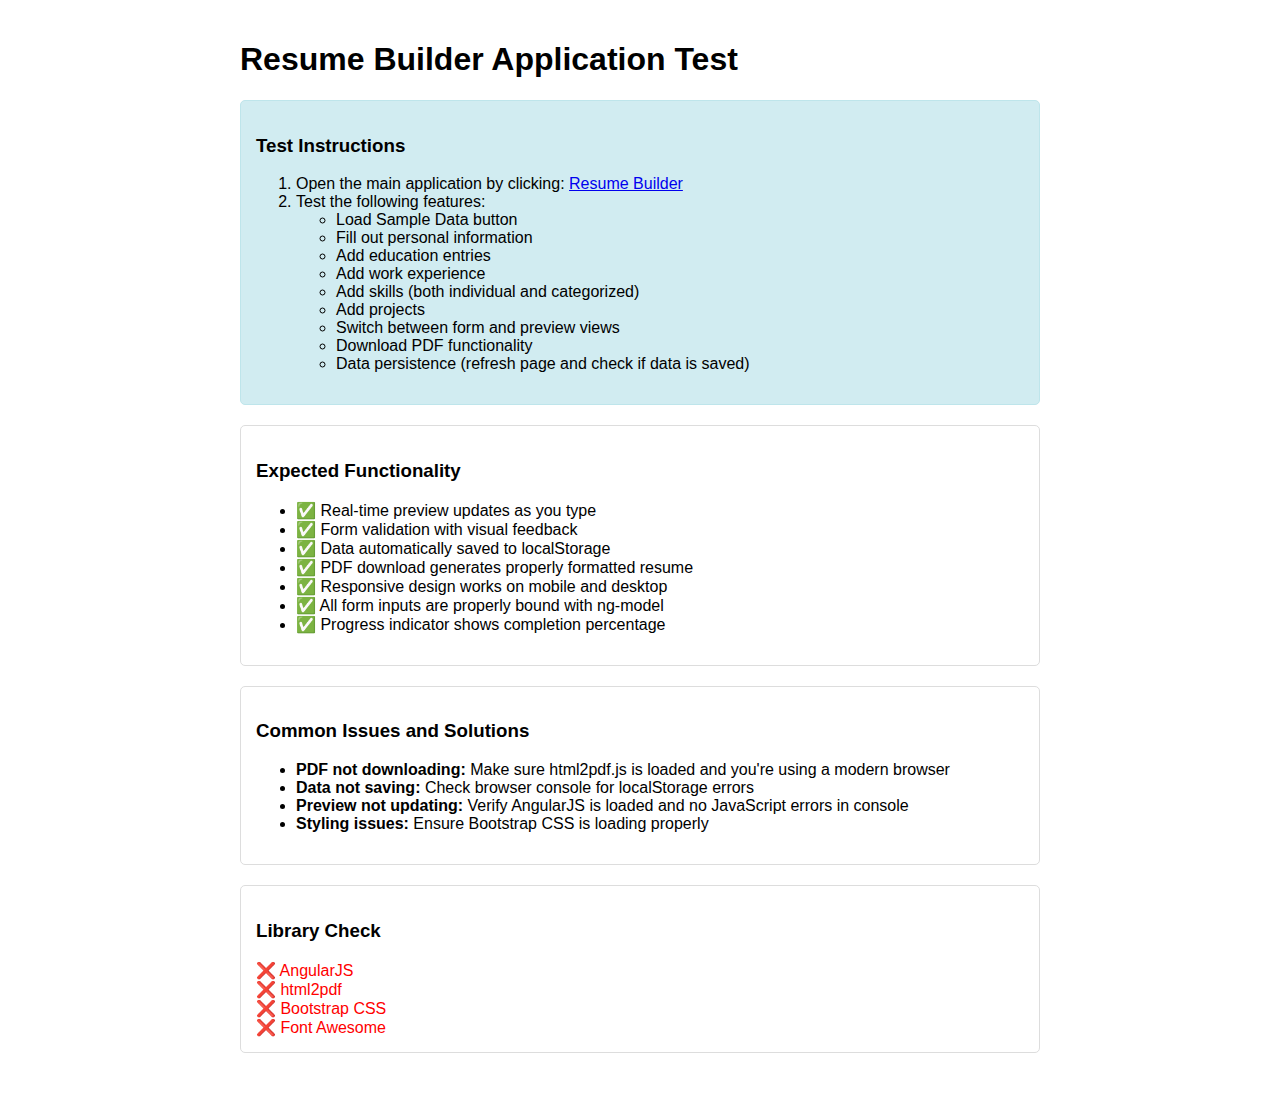
<file: test.html>
<!DOCTYPE html>
<html lang="en">
<head>
    <meta charset="UTF-8">
    <meta name="viewport" content="width=device-width, initial-scale=1.0">
    <title>Resume Builder Test</title>
    <style>
        body {
            font-family: Arial, sans-serif;
            max-width: 800px;
            margin: 0 auto;
            padding: 20px;
        }
        .test-section {
            margin: 20px 0;
            padding: 15px;
            border: 1px solid #ddd;
            border-radius: 5px;
        }
        .success { background-color: #d4edda; border-color: #c3e6cb; }
        .error { background-color: #f8d7da; border-color: #f5c6cb; }
        .info { background-color: #d1ecf1; border-color: #bee5eb; }
    </style>
</head>
<body>
    <h1>Resume Builder Application Test</h1>
    
    <div class="test-section info">
        <h3>Test Instructions</h3>
        <ol>
            <li>Open the main application by clicking: <a href="index.html" target="_blank">Resume Builder</a></li>
            <li>Test the following features:</li>
            <ul>
                <li>Load Sample Data button</li>
                <li>Fill out personal information</li>
                <li>Add education entries</li>
                <li>Add work experience</li>
                <li>Add skills (both individual and categorized)</li>
                <li>Add projects</li>
                <li>Switch between form and preview views</li>
                <li>Download PDF functionality</li>
                <li>Data persistence (refresh page and check if data is saved)</li>
            </ul>
        </ol>
    </div>

    <div class="test-section">
        <h3>Expected Functionality</h3>
        <ul>
            <li>✅ Real-time preview updates as you type</li>
            <li>✅ Form validation with visual feedback</li>
            <li>✅ Data automatically saved to localStorage</li>
            <li>✅ PDF download generates properly formatted resume</li>
            <li>✅ Responsive design works on mobile and desktop</li>
            <li>✅ All form inputs are properly bound with ng-model</li>
            <li>✅ Progress indicator shows completion percentage</li>
        </ul>
    </div>

    <div class="test-section">
        <h3>Common Issues and Solutions</h3>
        <ul>
            <li><strong>PDF not downloading:</strong> Make sure html2pdf.js is loaded and you're using a modern browser</li>
            <li><strong>Data not saving:</strong> Check browser console for localStorage errors</li>
            <li><strong>Preview not updating:</strong> Verify AngularJS is loaded and no JavaScript errors in console</li>
            <li><strong>Styling issues:</strong> Ensure Bootstrap CSS is loading properly</li>
        </ul>
    </div>

    <script>
        // Simple test to check if required libraries are available
        window.onload = function() {
            var testResults = document.createElement('div');
            testResults.className = 'test-section';
            testResults.innerHTML = '<h3>Library Check</h3>';
            
            var tests = [
                { name: 'AngularJS', check: function() { return typeof angular !== 'undefined'; } },
                { name: 'html2pdf', check: function() { return typeof html2pdf !== 'undefined'; } },
                { name: 'Bootstrap CSS', check: function() { 
                    var links = document.getElementsByTagName('link');
                    for (var i = 0; i < links.length; i++) {
                        if (links[i].href.includes('bootstrap')) return true;
                    }
                    return false;
                }},
                { name: 'Font Awesome', check: function() { 
                    var links = document.getElementsByTagName('link');
                    for (var i = 0; i < links.length; i++) {
                        if (links[i].href.includes('font-awesome')) return true;
                    }
                    return false;
                }}
            ];
            
            tests.forEach(function(test) {
                var result = test.check();
                var status = result ? '✅' : '❌';
                var color = result ? 'green' : 'red';
                testResults.innerHTML += '<div style="color: ' + color + '">' + status + ' ' + test.name + '</div>';
            });
            
            document.body.appendChild(testResults);
        };
    </script>
</body>
</html>
</file>
